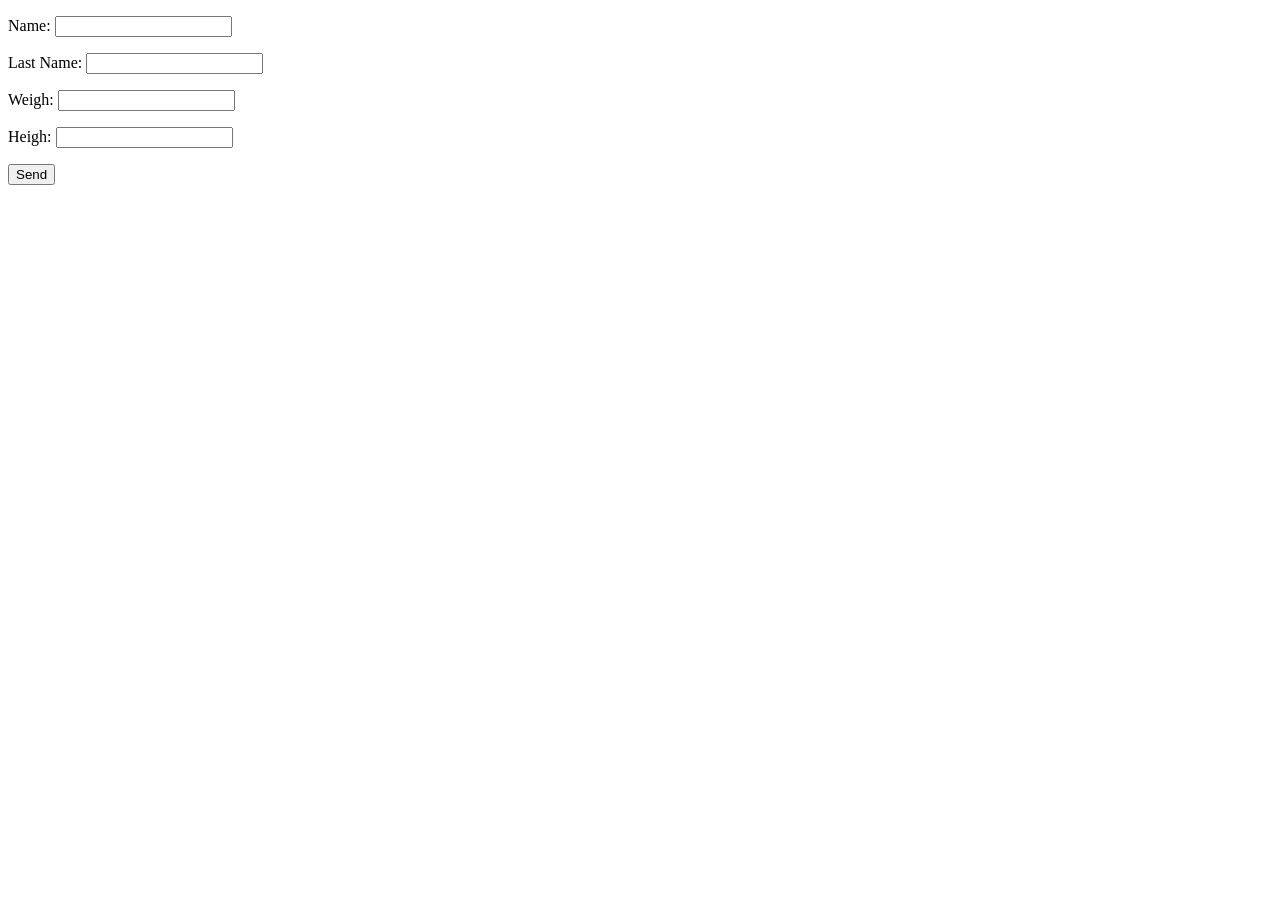
<file: JS/class_20/index.html>
<!DOCTYPE html>
<html lang="en">

<head>
    <meta charset="UTF-8">
    <meta name="viewport" content="width=device-width, initial-scale=1.0">
    <title>Exercise</title>
</head>

<body>

    <form class="form" action="" method="get">
        <p>Name: <input type="text" class="name"></p>
        <p>Last Name: <input type="text" class="lastName"></p>
        <p>Weigh: <input type="text" class="weigh"></p>
        <p>Heigh: <input type="text" class="heigh"></p>
        <button>Send</button>
    </form>

    <div class="result"></div>

    <script src="js/script.js"></script>
</body>

</html>
</file>
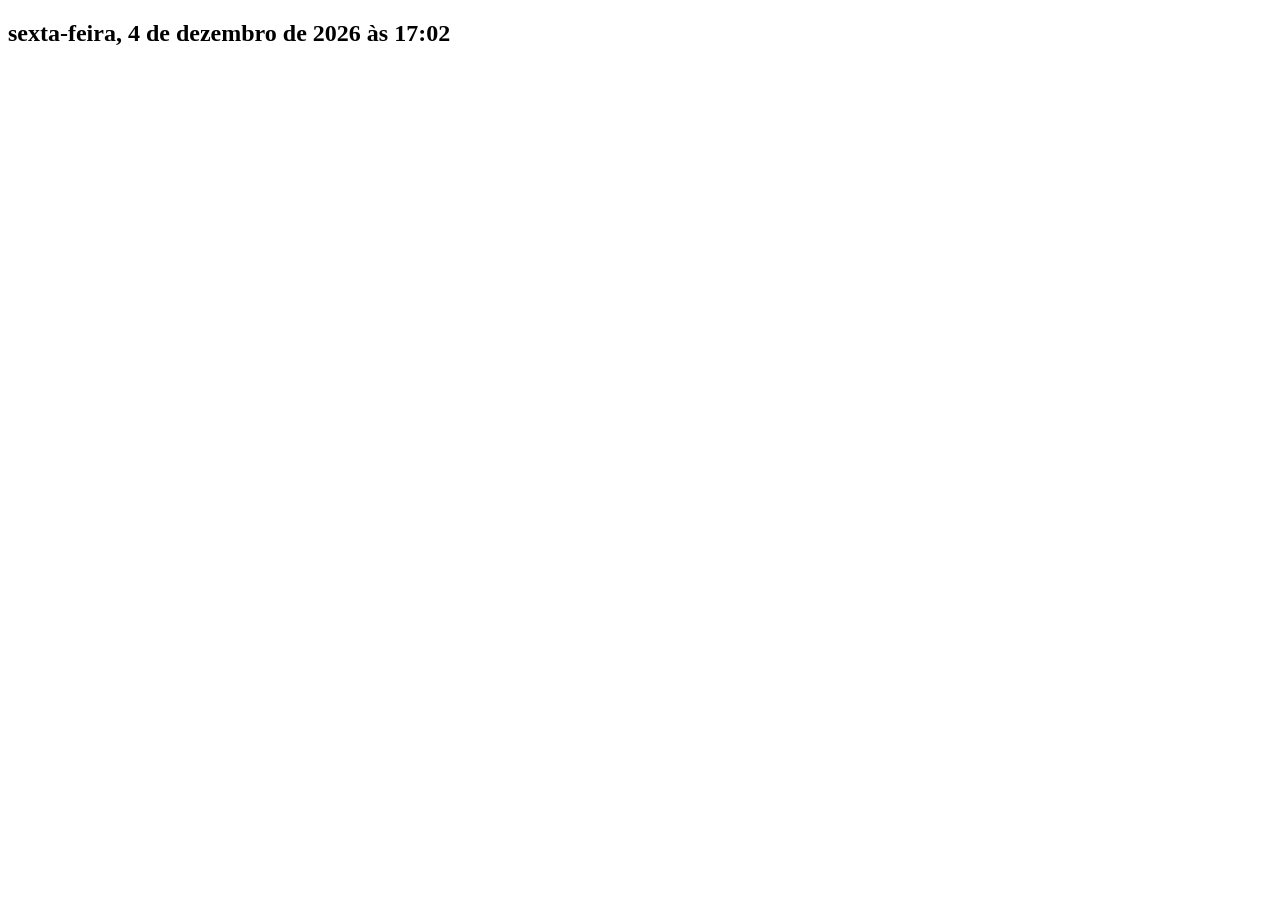
<file: JS/Programming Logic/class_10/index.html>
<!DOCTYPE html>
<html lang="en">

<head>
    <meta charset="UTF-8">
    <meta name="viewport" content="width=device-width, initial-scale=1.0">
    <title>Class 10</title>
</head>

<body>
    <section class="container">
        <h1>Lorem, ipsum dolor sit amet consectetur adipisicing elit. Iure, excepturi.</h1>
    </section>

    <script src="assets/js/main.js"></script>
</body>

</html>
</file>
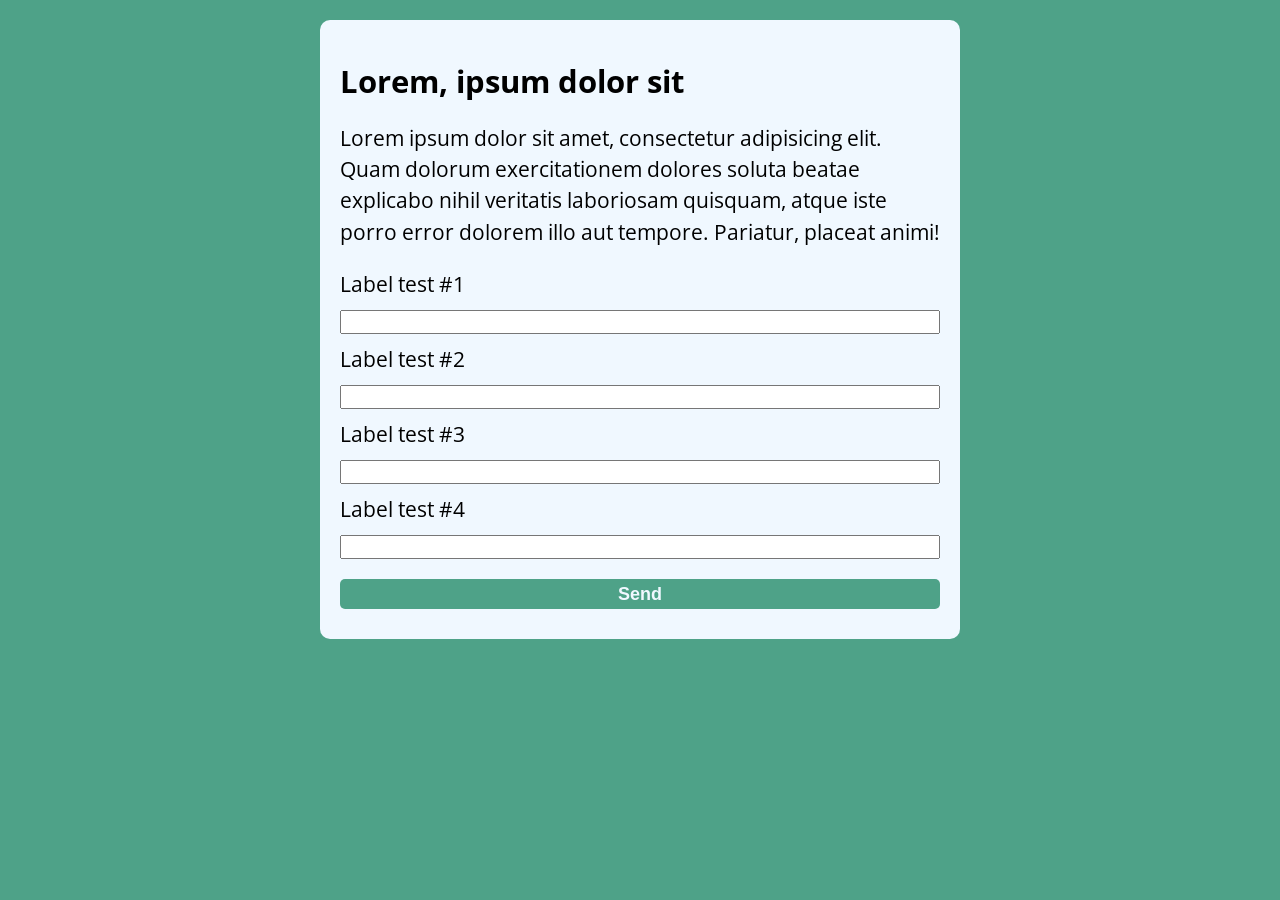
<file: JS/Programming Logic/models/index.html>
<!DOCTYPE html>
<html lang="en">

<head>
    <meta charset="UTF-8">
    <meta name="viewport" content="width=device-width, initial-scale=1.0">
    <title>Index Model</title>
    <link rel="stylesheet" href="assets/css/style.css">
</head>

<body>

    <section class="container">

        <h1>Lorem, ipsum dolor sit</h1>

        <p>Lorem ipsum dolor sit amet, consectetur adipisicing elit. Quam dolorum exercitationem dolores soluta beatae
            explicabo nihil veritatis laboriosam quisquam, atque iste porro error dolorem illo aut tempore. Pariatur,
            placeat animi!
        </p>

        <form action="">
            <label for="input-test-1">Label test #1</label>
            <input type="text" id="input-test-1">

            <label for="input-test-2">Label test #2</label>
            <input type="text" id="input-test-2">

            <label for="input-test-3">Label test #3</label>
            <input type="text" id="input-test-3">

            <label for="input-test-4">Label test #4</label>
            <input type="text" id="input-test-4">

            <button>Send</button>
        </form>

    </section>


    <script src="assets/js/main.js"></script>
</body>

</html>
</file>
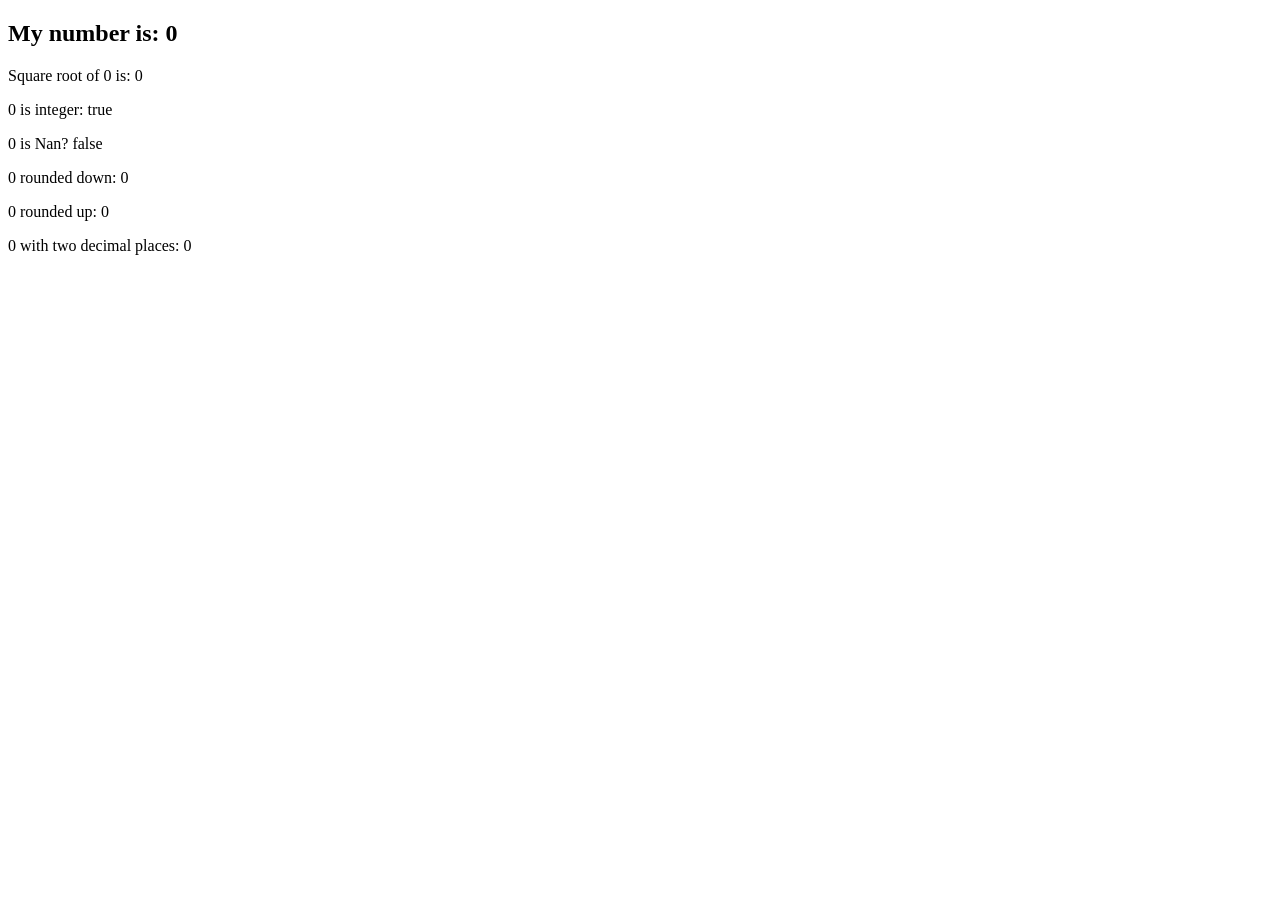
<file: JS/class_15/exercise.html>
<!DOCTYPE html>
<html lang="en">

<head>
    <meta charset="UTF-8">
    <meta name="viewport" content="width=device-width, initial-scale=1.0">
    <title>Class 15</title>
</head>

<body>
    <section>
        <h1>My number is: <span id="num-title"> 0 </span></h1>
        <div id="text"> Text1 </div>
        <!-- <div id="text2"> Text2 </div>
        <div id="text3"> Text3 </div>
        <div id="text4"> Text4 </div>
        <div id="text5"> Text5 </div>
        <div id="text6"> Text6 </div> -->
    </section>


    <script src="exercise.js"></script>
</body>

</html>
</file>
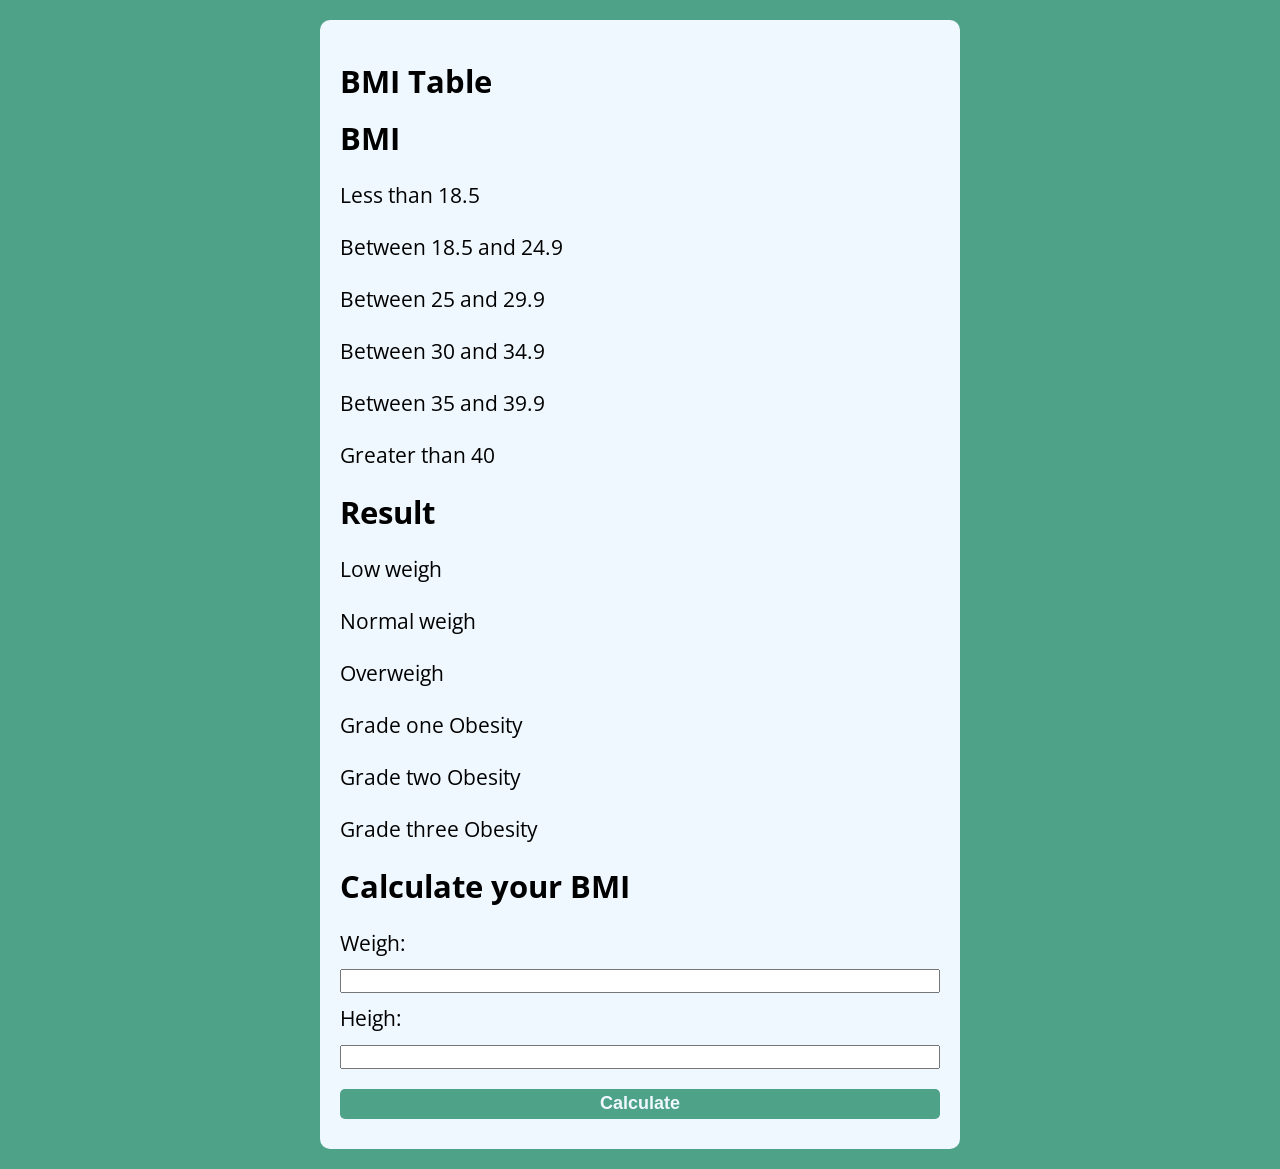
<file: JS/Programming Logic/class_06/index2.html>
<!DOCTYPE html>
<html lang="en">

<head>
    <meta charset="UTF-8">
    <meta name="viewport" content="width=device-width, initial-scale=1.0">
    <title>BMI Calculate</title>
    <link rel="stylesheet" href="assets/css/style.css">
</head>

<body>

    <section class="container">

        <h1>BMI Table</h1>

        <h2>BMI</h2>

        <p>Less than 18.5</p>
        <p>Between 18.5 and 24.9</p>
        <p>Between 25 and 29.9</p>
        <p>Between 30 and 34.9</p>
        <p>Between 35 and 39.9</p>
        <p>Greater than 40</p>

        <h2>Result</h2>

        <p>Low weigh</p>
        <p>Normal weigh</p>
        <p>Overweigh</p>
        <p>Grade one Obesity</p>
        <p>Grade two Obesity</p>
        <p>Grade three Obesity</p>

        <h1>Calculate your BMI</h1>

        <form action="/" id="form" method="POST">
            <label for="label-weigh">Weigh:</label>
            <input type="text" id="input-weigh" name="input-weigh">

            <label for="label-heigh">Heigh:</label>
            <input type="text" id="input-heigh" name="input-heigh">

            <button type="submit">Calculate</button>
        </form>

        <div id="result"></div>
    </section>

    <script src="assets/js/mainTeacher.js"></script>
</body>

</html>
</file>
<file: JS/Programming Logic/models/assets/css/style.css>
@import url('https://fonts.googleapis.com/css2?family=Open+Sans:ital,wght@0,300..800;1,300..800&display=swap');

:root {
    --primary-color: #4EA288;
    --primary-color-darker: #316353;
}

* {
    box-sizing: border-box;
    outline: 0;
}

body {
    margin: 0;
    padding: 0;
    background: var(--primary-color);
    font-family: 'Open sans', sans-serif;
    font-size: 1.3em;
    line-height: 1.5em;
}

.container {
    max-width: 640px;
    margin: 20px auto;
    background-color: aliceblue;
    padding: 20px;
    border-radius: 10px;
}

form input, form label, form button {
    display: block;
    width: 100%;
    margin-bottom: 10px;
}

form input {
    font-size: 18px;
    height: 24px;
    padding: 0 10px;
}

form input:focus {
    outline: 1px solid var(--primary-color);
    border-radius: 2px;
}

form button {
    border: none;
    background: var(--primary-color);
    color: aliceblue;
    font-size: 18px;
    font-weight: 700;
    height: 30px;
    cursor: pointer;
    margin-top: 20px;
    border-radius: 5px;
}

form button:hover{
    background: var(--primary-color-darker);
}
</file>
<file: JS/Programming Logic/class_06/assets/css/style.css>
@import url('https://fonts.googleapis.com/css2?family=Open+Sans:ital,wght@0,300..800;1,300..800&display=swap');

:root {
    --primary-color: #4EA288;
    --primary-color-darker: #316353;
}

* {
    box-sizing: border-box;
    outline: 0;
}

body {
    margin: 0;
    padding: 0;
    background: var(--primary-color);
    font-family: 'Open sans', sans-serif;
    font-size: 1.3em;
    line-height: 1.5em;
}

.container {
    max-width: 640px;
    margin: 20px auto;
    background-color: aliceblue;
    padding: 20px;
    border-radius: 10px;
}

form input, form label, form button {
    display: block;
    width: 100%;
    margin-bottom: 10px;
}

form input {
    font-size: 18px;
    height: 24px;
    padding: 0 10px;
}

form input:focus {
    outline: 1px solid var(--primary-color);
    border-radius: 2px;
}

form button {
    border: none;
    background: var(--primary-color);
    color: aliceblue;
    font-size: 18px;
    font-weight: 700;
    height: 30px;
    cursor: pointer;
    margin-top: 20px;
    border-radius: 5px;
}

form button:hover{
    background: var(--primary-color-darker);
}

section .result{
    background: lightgreen;
}

.p-result-true, .p-result-false {
    background: lightgreen;
    padding: 10px 20px;
    text-align: center;
}

.p-result-false {
    background: lightcoral;
}
</file>
